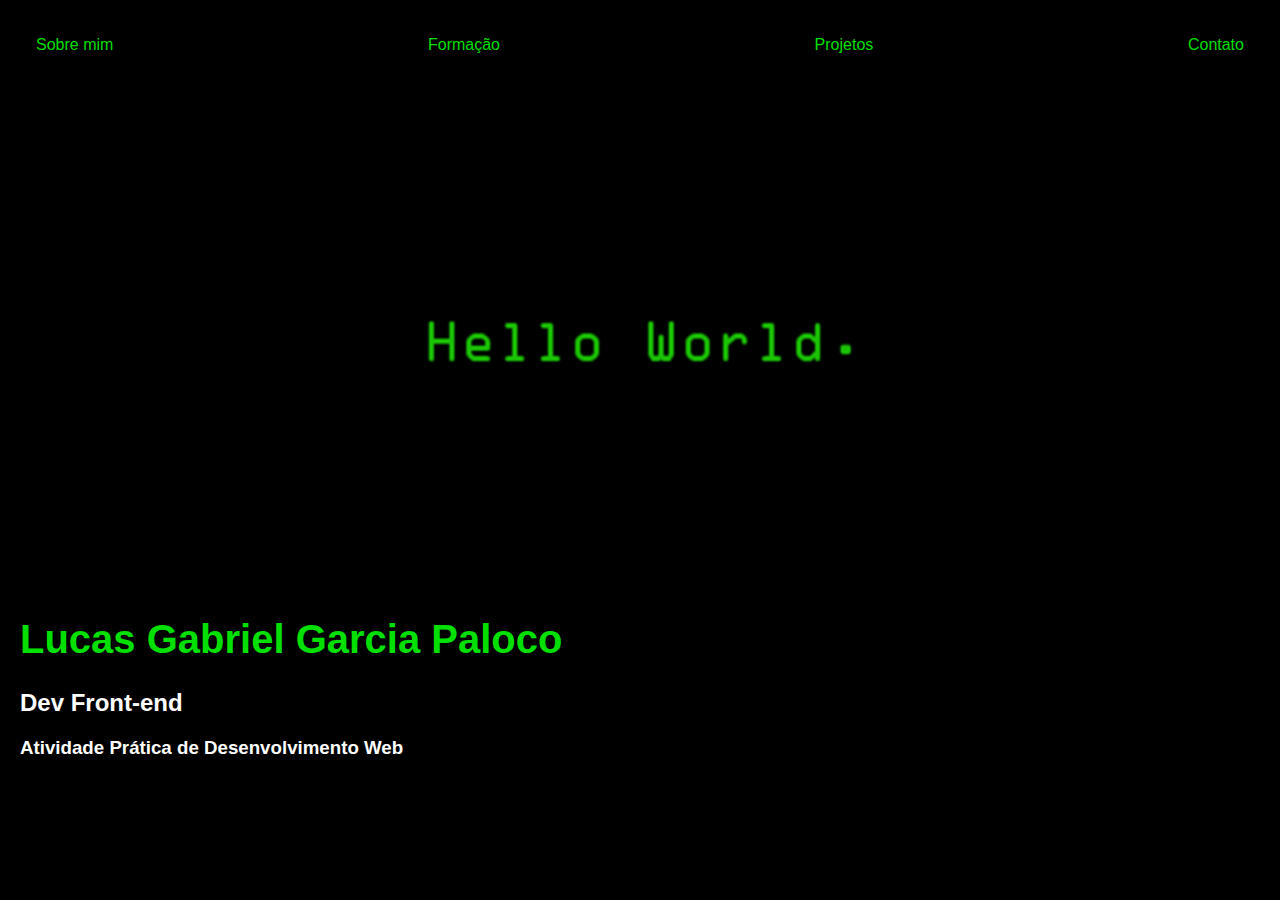
<file: index.html>
<!DOCTYPE html>
<html lang="pt-br">

<head>
    <meta charset="UTF-8">
    <meta http-equiv="X-UA-Compatible" content="IE=edge">
    <meta name="viewport" content="width=device-width, initial-scale=1.0">
    <!-- atribuindo fundamentos e anexando a estilização da página -->
    <title>Gabriel Paloco</title>
    <link rel="stylesheet" href="index.css">
</head>

<body>
    <nav>
        <ul>
            <li>
                <a href="sobre.html">Sobre mim</a>
            </li>
            <li>
                <a href="formacao.html">Formação</a>
                <!--Criando navbar da página-->
            </li>
            <li>
                <a href="project.html">Projetos </a>
            </li>
            <li>
                <a href="contact.html">Contato</a>
            </li>
        </ul>

        <header>
            <div class="center">
                <img src="./img/Hello world.png" alt="" srcset="">
            </div>
            <!--criando cabeçalho da página -->
            <h1>Lucas Gabriel Garcia Paloco</h1>
            <h2>Dev Front-end</h2>
        </header>


    </nav>
    <main>
        <section>
            <h3>Atividade Prática de Desenvolvimento Web </h3>
            <!--Criando o main da página para armazenar os textos -->
            <p>

            </p>

        </section>
    </main>

</body>

</html>
</file>
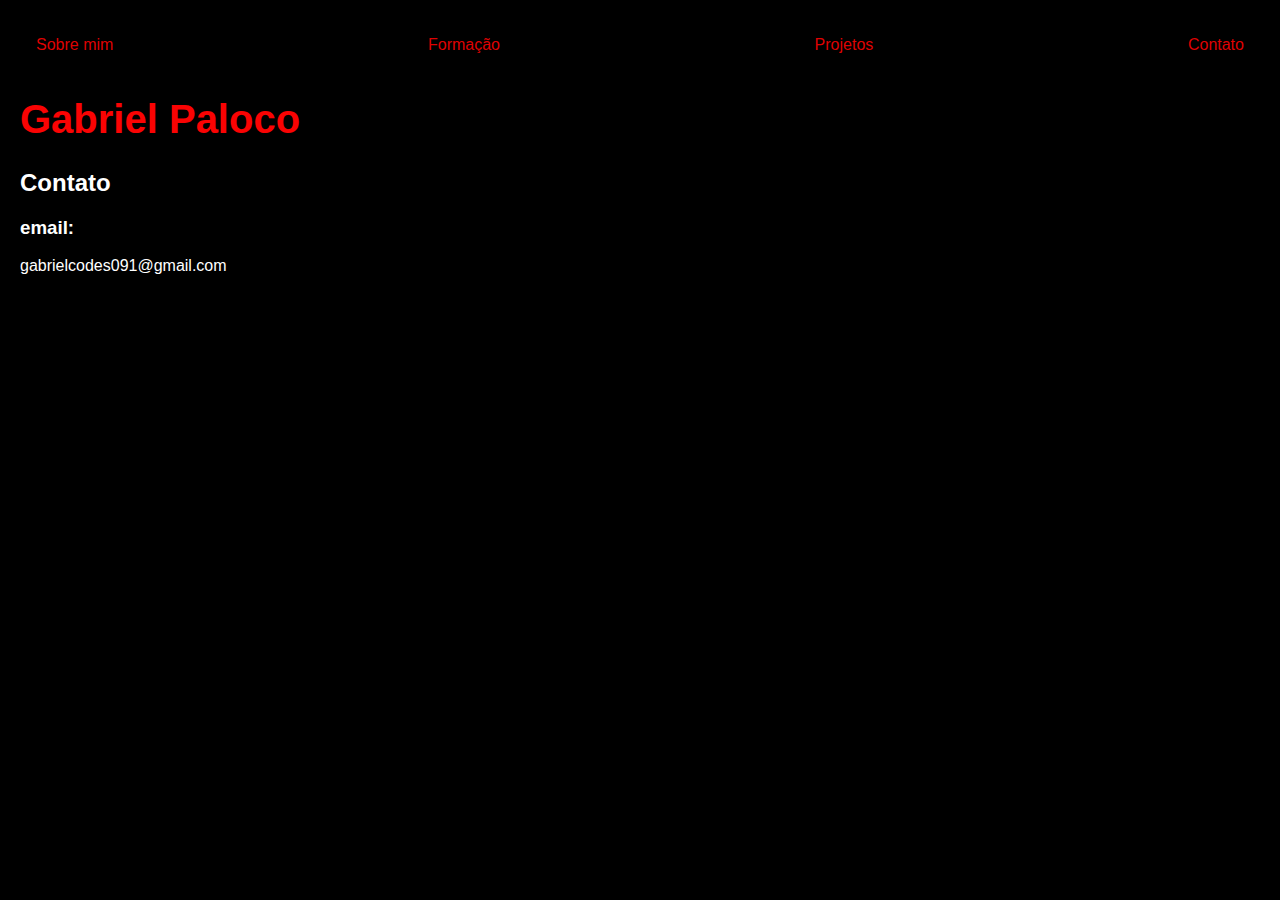
<file: contact.html>
<!DOCTYPE html>
<html lang="pt-br">
<head>
    <meta charset="UTF-8">
    <meta http-equiv="X-UA-Compatible" content="IE=edge">
    <meta name="viewport" content="width=device-width, initial-scale=1.0">                        <!-- atribuindo fundamentos e anexando a estilização da página -->
    <title>Document</title>
    <link rel="stylesheet" href="contact.css">
</head>
<body>
    <nav>
        <ul>
            <li>
                <a href ="sobre.html" >Sobre mim</a>
            </li>
            <li>
                <a href ="formacao.html" >Formação</a>                                                <!--Criando navbar da página-->
            </li>
            <li>
                <a href ="project.html">Projetos </a>
            </li>
            <li>
                <a href ="contact.html" >Contato</a>
            </li>
        </ul>
        
        <header>
            <div class="center">
               
            </div>
            <h1>Gabriel Paloco</h1>
            <h2>Contato</h2>                                                                            <!--criando cabeçalho da página -->
            <h3>email:</h3>
            <p> gabrielcodes091@gmail.com</p>
        </header>
</body>
</html>
</file>
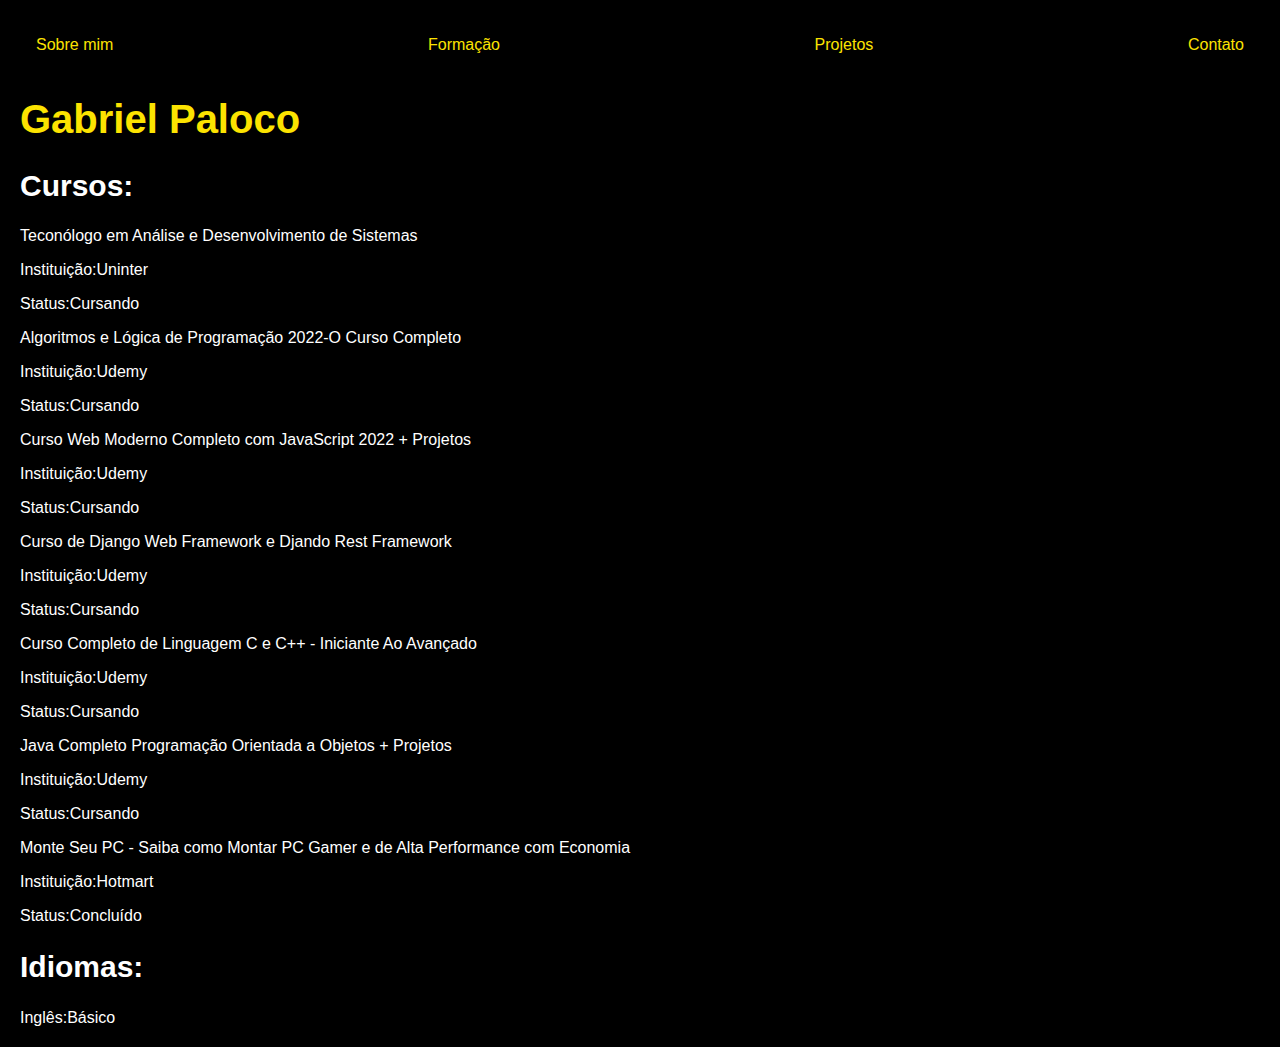
<file: formacao.html>
<!DOCTYPE html>
<html lang="pt-br">
<head>
    <meta charset="UTF-8">
    <meta http-equiv="X-UA-Compatible" content="IE=edge">
    <meta name="viewport" content="width=device-width, initial-scale=1.0">                            <!-- atribuindo fundamentos e anexando a estilização da página -->
    <title>Formação</title>
    <link rel="stylesheet" href="formacao.css">

</head>
<body>
    <nav>
        <ul>
            <li>
                <a href ="sobre.html" >Sobre mim</a>
            </li>
            <li>
                <a href ="formacao.html" >Formação</a>                                                          <!--Criando navbar da página-->
            </li>
            <li>
                <a href ="project.html">Projetos </a>
            </li>
            <li>
                <a href ="contact.html" >Contato</a>
            </li>
        </ul>
        
        <header>
            <div class="center">
               
            </div>
            <h1>Gabriel Paloco</h1>                                                                             <!--criando cabeçalho da página -->
            <h2>Cursos:</h2>  
        </header>


    </nav>
    <main>
        <section>
               
                <p>Teconólogo em Análise e Desenvolvimento de Sistemas</p>
                <p>Instituição:Uninter</p> 
                <p>Status:Cursando</p>         
                <p>Algoritmos e Lógica de Programação 2022-O Curso Completo</p>
                <p>Instituição:Udemy</p>
                <p>Status:Cursando</p>
                <p>Curso Web Moderno Completo com JavaScript 2022 + Projetos</p>                            <!--Criando o main da página para armazenar os textos -->  
                <p>Instituição:Udemy</p>
                <p>Status:Cursando</p>
                <p>Curso de Django Web Framework e Djando Rest Framework</p>
                <p>Instituição:Udemy</p>
                <p>Status:Cursando</p>
                <p>Curso Completo de Linguagem C e C++ - Iniciante Ao Avançado</p>
                <p>Instituição:Udemy</p>
                <p>Status:Cursando</p>
                <p>Java Completo Programação Orientada a Objetos + Projetos</p>
                <p>Instituição:Udemy</p>
                <p>Status:Cursando</p>
                <p>Monte Seu PC - Saiba como Montar PC Gamer e de Alta Performance com Economia</p>
                <p>Instituição:Hotmart</p>
                <p>Status:Concluído</p>
                <h2>Idiomas:</h2>
                <p>Inglês:Básico</p>          
        </section>
    </main>





</body>
</html>
</file>
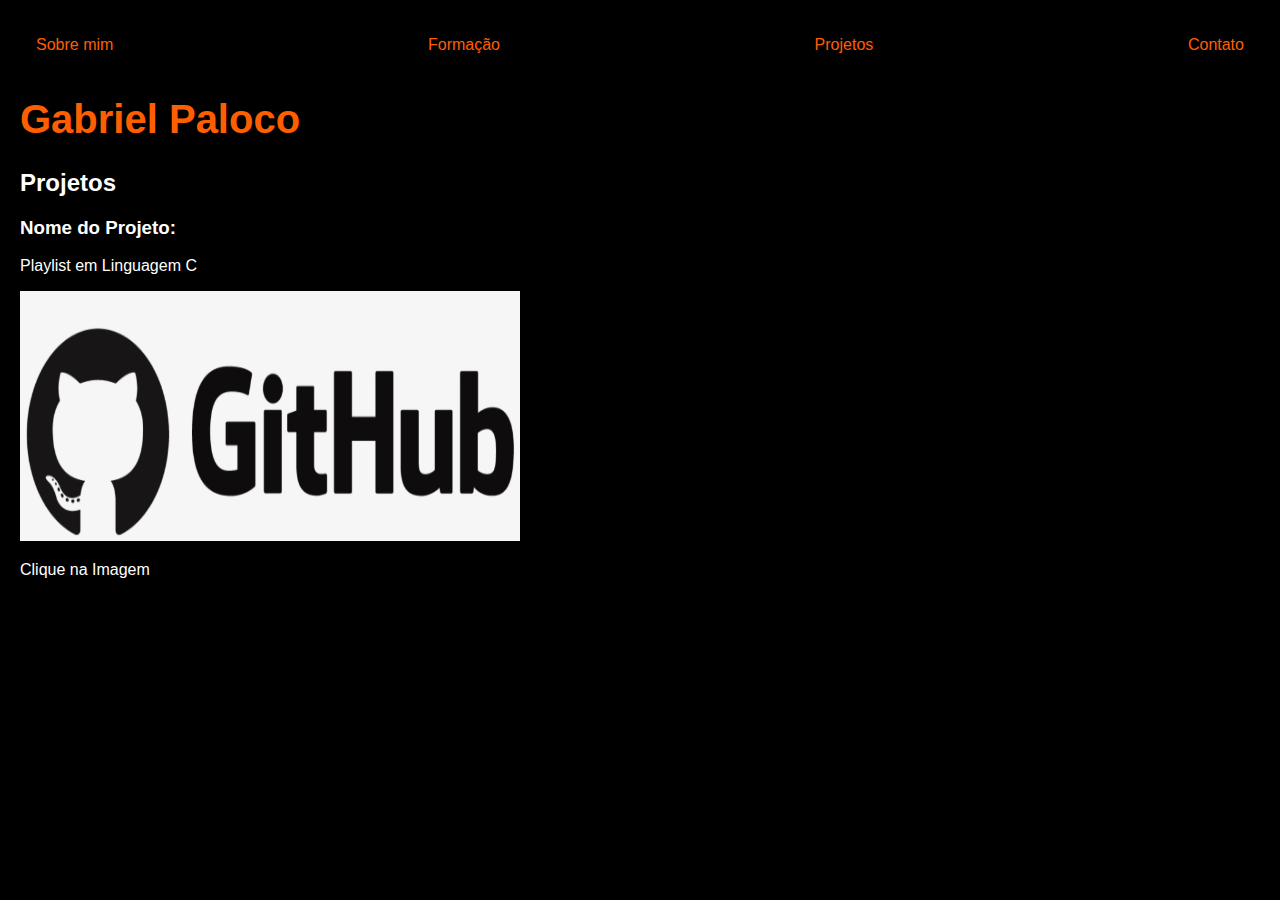
<file: project.html>
<!DOCTYPE html>
<html lang="pt-br">

<head>
    <meta charset="UTF-8">
    <meta http-equiv="X-UA-Compatible" content="IE=edge">
    <meta name="viewport" content="width=device-width, initial-scale=1.0">
    <!-- atribuindo fundamentos e anexando a estilização da página -->
    <title>Document</title>
    <link rel="stylesheet" href="project.css">
</head>

<body>
    <nav>
        <ul>
            <li>
                <a href="sobre.html">Sobre mim</a>
            </li>
            <li>
                <a href="formacao.html">Formação</a>
                <!--Criando navbar da página-->
            </li>
            <li>
                <a href="project.html">Projetos </a>
            </li>
            <li>
                <a href="contact.html">Contato</a>
            </li>
        </ul>

        <header>
            <div class="center">

            </div>
            <h1>Gabriel Paloco</h1>
            <!--criando cabeçalho da página -->
            <h2>Projetos</h2>
            <h3>Nome do Projeto:</h3>
            <p>Playlist em Linguagem C </p>
        </header>

    </nav>
    <main>
        <!--Criando o main da página para armazenar os textos -->

        <footer>
            <a href="https://github.com/Gabriel-Paloco/playlist-test/blob/main/Project2%20test/Origem.c" target="_blank"
                rel="noopener noreferrer">
                <img src="./img/GitHub.png" alt="">
            </a>
            <p>Clique na Imagem</p>
        </footer>

    </main>
</body>

</html>
</file>
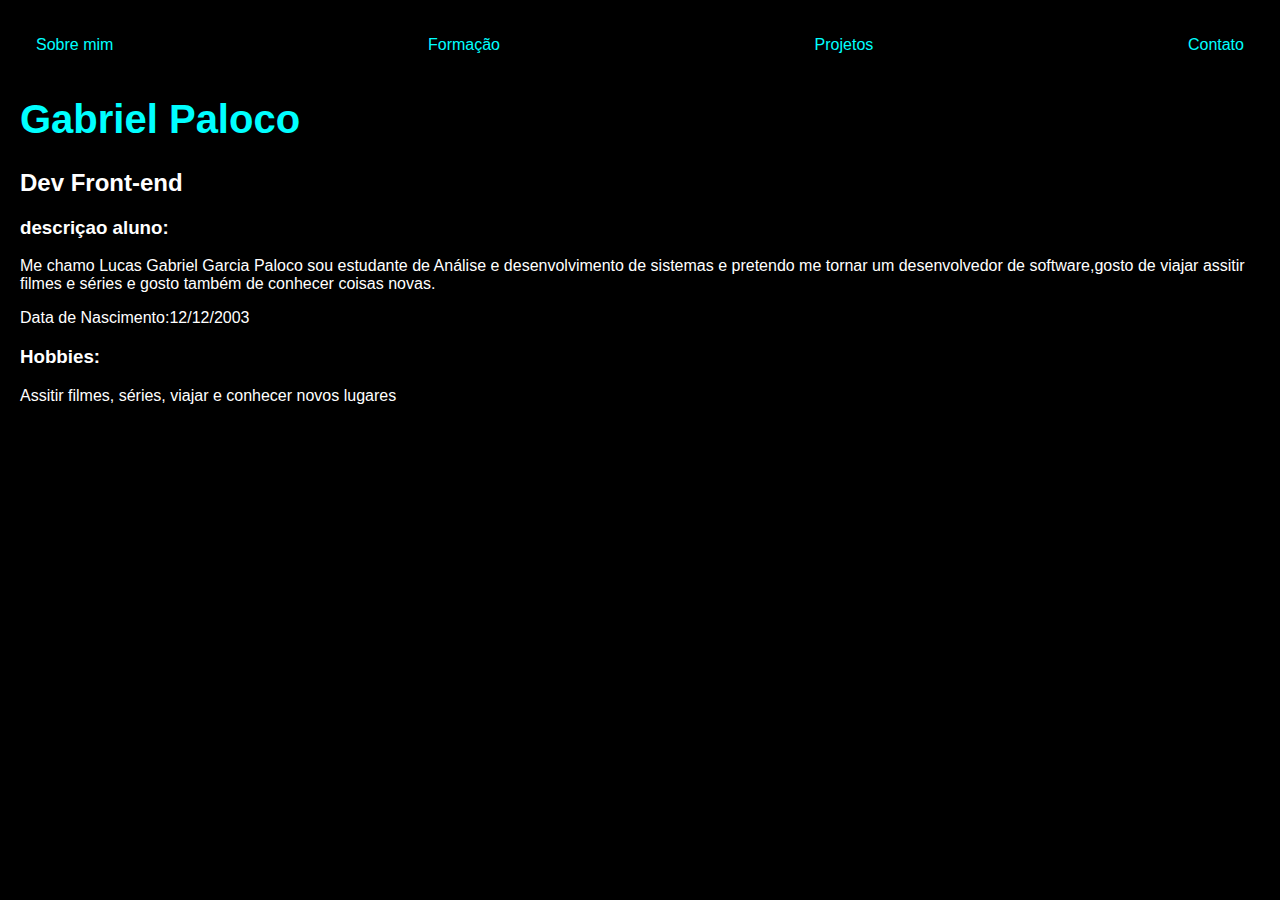
<file: sobre.html>
<!DOCTYPE html>
<html lang="pt-br">

<head>
    <meta charset="UTF-8">
    <meta http-equiv="X-UA-Compatible" content="IE=edge">
    <meta name="viewport" content="width=device-width, initial-scale=1.0">
    <!-- atribuindo fundamentos e anexando a estilização da página -->
    <title>Gabriel Paloco</title>
    <link rel="stylesheet" href="sobre.css">
</head>

<body>
    <nav>
        <ul>
            <li>
                <a href="sobre.html">Sobre mim</a>
            </li>
            <li>
                <a href="formacao.html">Formação</a>
                <!--Criando navbar da página-->
            </li>
            <li>
                <a href="project.html">Projetos </a>
            </li>
            <li>
                <a href="contact.html">Contato</a>
            </li>
        </ul>

        <header>
            <div class="center">

            </div>
            <h1>Gabriel Paloco</h1>
            <!--criando cabeçalho da página -->
            <h2>Dev Front-end</h2>
        </header>


    </nav>
    <main>
        <section>
            <h3>descriçao aluno:</h3>
            <p>
                Me chamo Lucas Gabriel Garcia Paloco sou estudante
                de Análise e desenvolvimento de sistemas e pretendo me tornar
                um desenvolvedor de software,gosto de viajar assitir filmes e séries
                <!--Criando o main da página para armazenar os textos -->
                e gosto também de conhecer coisas novas.
            </p>
            <p>Data de Nascimento:12/12/2003</p>
            <p></p>

            <h3>Hobbies:</h3>
            <p>
                Assitir filmes, séries, viajar e conhecer novos lugares
            </p>

        </section>
    </main>

</body>

</html>
</file>
<file: index.css>
body {
    color: white;
    background-color: black;                              /*estipulando fundo cor das letras/fundo */
    font-family: Arial, Helvetica, sans-serif;              /*selecionando tipo e tamanho da fonte das letras  */
    margin: 20px;
}

ul {
    display: flex;
    justify-content: space-between;
    list-style-type: none;                                  /*estipulando as medidas as proporções da navbar */
    align-items: center;
    padding: 16px;
}

a {
    color: rgb(2, 223, 2);                                /* alterando a cor das letras na navbar */
    text-decoration: none;
}

img {
    width: 500px;                                           /*configurando imagem da página */
    height: 500px;
}

.center {                                                   /*centralizando texto */
    text-align: center;
}

h1 {
    color: rgb(2, 223, 2);                                /* configurando título h1 da página */
    font-size: 40px;
}
</file>
<file: contact.css>
body{
    color: white;
    background-color: black;                                                 /*estipulando fundo cor das letras/fundo */
    font-family: Arial, Helvetica, sans-serif;                                 /*selecionando tipo e tamanho da fonte das letras  */
    margin: 20px;
}

ul {
    display: flex;
    justify-content: space-between;                                              /*estipulando as medidas as proporções da navbar */
    list-style-type: none;
    align-items: center;
    padding: 16px;
}

a{
    color: rgb(223, 2, 2);                                                       /* alterando a cor das letras na navbar */
    text-decoration: none;
}


.center{
    text-align: center;                                                             /*centralizando texto */                   
}

h1{
    color: rgb(250, 3, 3);                                                         /* configurando título h2 da página */
    font-size: 40px;
}
</file>
<file: formacao.css>
body{
    color: white;
    background-color: black;                                       /*estipulando fundo cor das letras/fundo */
    font-family: Arial, Helvetica, sans-serif;                      /*selecionando tipo e tamanho da fonte das letras  */
    margin: 20px;
}

ul {
    display: flex;
    justify-content: space-between;                                  /*estipulando as medidas as proporções da navbar */
    list-style-type: none;
    align-items: center;
    padding: 16px;
}

a{
    color: rgb(252, 227, 0);                                        /* alterando a cor das letras na navbar */
    text-decoration: none;
}


.center{
    text-align: center;                                                /*centralizando texto */
}

h1{
    color: rgb(252,227,0);                                          /* configurando título h1 da página */
    font-size: 40px;
}

h2{
    font-size: 30px;                                                  /* configurando título h2 da página */
}
</file>
<file: project.css>
body{
    color: white;
    background-color: black;                                               /*estipulando fundo cor das letras/fundo */
    font-family: Arial, Helvetica, sans-serif;                              /*selecionando tipo e tamanho da fonte das letras  */  
    margin: 20px;
}

ul {
    display: flex;
    justify-content: space-between;                                         /*estipulando as medidas as proporções da navbar */
    list-style-type: none;
    align-items: center;
    padding: 16px;
}

a{
    color: rgb(255,94,0);                                                /* alterando a cor das letras na navbar */
    text-decoration: none;
}


.center{
    text-align: center;                                                  /*centralizando texto */
}

h1{
    color: rgb(255, 94, 0);                                         /* configurando título h1 da página */
    font-size: 40px;
}
img {
    width: 500px;                                           /*configurando imagem da página */
    height: 250px;
}
</file>
<file: sobre.css>
body{
    color: white;
    background-color: black;                                       /*estipulando fundo cor das letras/fundo */
    font-family: Arial, Helvetica, sans-serif;                      /*selecionando tipo e tamanho da fonte das letras  */
    margin: 20px;
}

ul {
    display: flex;
    justify-content: space-between;                                 /*estipulando as medidas as proporções da navbar */
    list-style-type: none;
    align-items: center;
    padding: 16px;
}

a{
    color: aqua;
    text-decoration: none;                                         /* alterando a cor das letras na navbar */
}


.center{
    text-align: center;                                          /*centralizando texto */
}

h1{
    color: aqua;                                                /* configurando título h1 da página */
    font-size: 40px;
}
</file>
